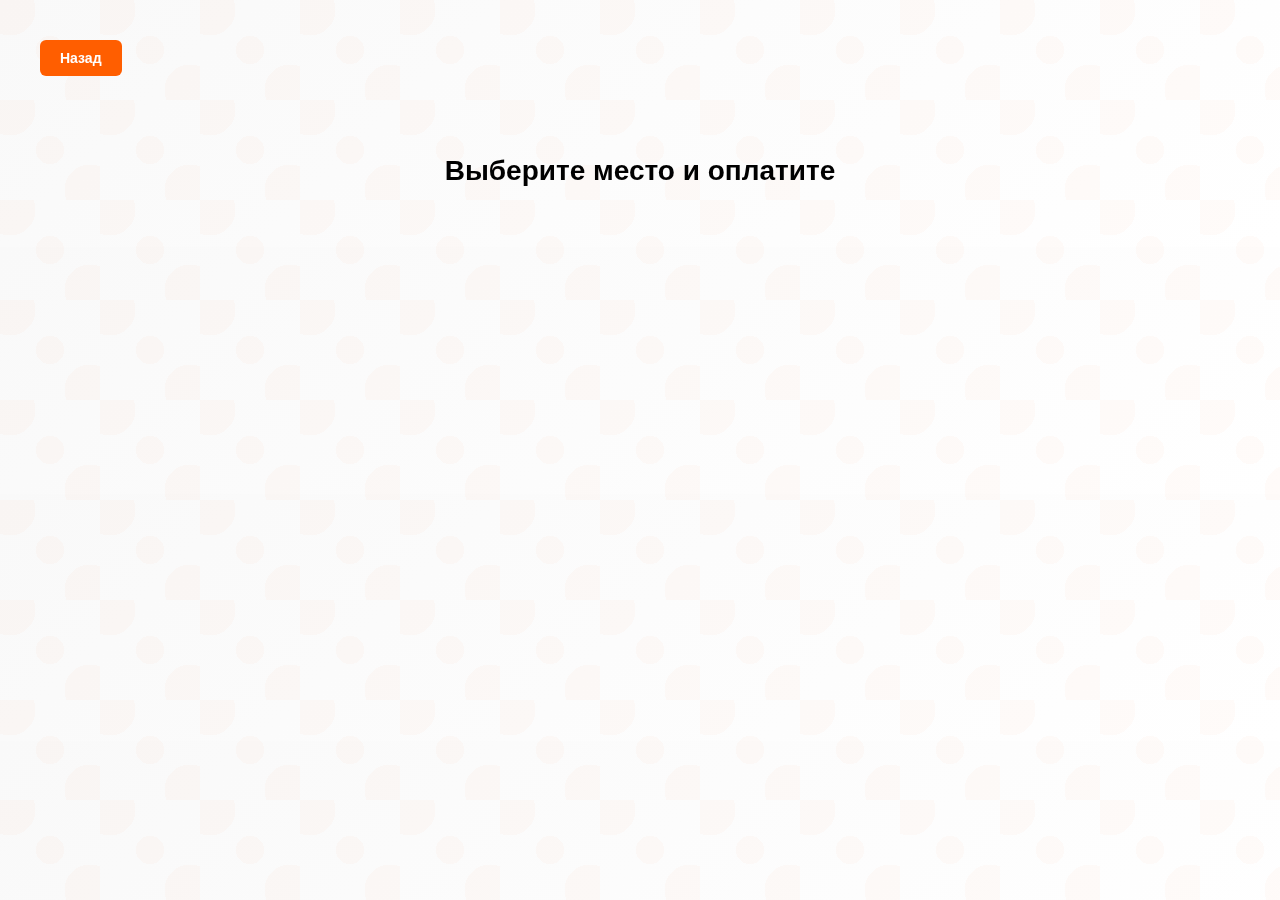
<file: web/place.html>
<!DOCTYPE html>
<html lang="ru">
<head>
    <meta charset="UTF-8">
    <meta name="viewport" content="width=device-width, initial-scale=1.0">
    <title>Выбор места и оплата</title>
    <link rel="stylesheet" href="styles.css">
    <script src="place.js"></script>
</head>
<body>
    <a id="back-button" href="#" class="back-button">Назад</a>

    <div class="container">
        <h1>Выберите место и оплатите</h1>
        <div class="iframe-container">
            <iframe
                id="ticket-iframe"
                src=""
                width="100%"
                height="600px"
                frameborder="0"
                allowfullscreen
            ></iframe>
        </div>
    </div>
</body>
</html>
</file>
<file: web/styles.css>
/* Основные стили для body */
body {
    font-family: Arial, sans-serif;
    background: linear-gradient(135deg, #f9f9f9, #ffffff); /* Мягкий градиент */
    color: black;
    margin: 0;
    padding: 20px;
}

/* Сетка для фона с геометрическим узором */
body::before {
    content: '';
    position: fixed;
    top: 0;
    left: 0;
    width: 100%;
    height: 100%;
    background:
        radial-gradient(circle at 10% 10%, rgba(255, 94, 0, 0.05) 20%, transparent 20%),
        radial-gradient(circle at 90% 90%, rgba(255, 94, 0, 0.05) 20%, transparent 20%),
        radial-gradient(circle at 50% 50%, rgba(255, 94, 0, 0.05) 20%, transparent 20%);
    background-size: 100px 100px; /* Размер узора */
    z-index: -1;
    pointer-events: none;
    opacity: 0.5; /* Полупрозрачный узор */
}

/* Заголовок */
h1 {
    color: black;
    text-align: center;
    margin-bottom: 20px;
    font-size: 28px;
    font-weight: bold;
}

/* Контейнер для фильтров */
#filters {
    display: flex;
    flex-wrap: wrap;
    gap: 10px;
    margin-bottom: 20px;
    background-color: rgba(255, 255, 255, 0.9); /* Полупрозрачный белый фон */
    padding: 15px;
    border-radius: 12px; /* Скруглённые углы */
    box-shadow: 0 4px 12px rgba(0, 0, 0, 0.1); /* Тень для глубины */
    backdrop-filter: blur(5px); /* Лёгкое размытие для эффекта стекла */
}

/* Стили для label */
#filters label {
    font-weight: bold;
    color: black;
    margin-right: 5px;
}

/* Стили для выпадающего списка, полей ввода и кнопок */
#filters select,
#filters input[type="date"],
#filters input[type="number"],
#filters button {
    padding: 8px 12px;
    border: 2px solid #ff5e00; /* Насыщенный оранжевый */
    border-radius: 6px; /* Скруглённые углы */
    background-color: white; /* Белый фон */
    color: black; /* Чёрный текст */
    font-size: 14px;
    cursor: pointer;
    transition: border-color 0.3s ease, background-color 0.3s ease;
}

/* Стили для выпадающего списка */
#filters select {
    background-color: white;
    color: black;
}

/* Стили для кнопки */
#filters button {
    background-color: #ff5e00; /* Насыщенный оранжевый */
    border: none;
    color: white; /* Белый текст */
    font-weight: bold;
}

/* Эффект при наведении на кнопку */
#filters button:hover {
    background-color: #ff4500; /* Ещё более насыщенный оранжевый */
}

/* Эффект при наведении на поля ввода */
#filters select:hover,
#filters input[type="date"]:hover,
#filters input[type="number"]:hover {
    border-color: #ff4500; /* Ещё более насыщенный оранжевый */
}

/* Контейнер для событий */
#events {
    display: flex;
    flex-wrap: wrap;
    gap: 20px;
    justify-content: center;
}

/* Стили для карточки события */
.event {
    background-color: white;
    border: 1px solid #ddd;
    border-radius: 12px; /* Более скруглённые углы */
    padding: 20px;
    width: 300px;
    box-shadow: 0 4px 12px rgba(0, 0, 0, 0.1); /* Тень для глубины */
    transition: transform 0.3s ease, box-shadow 0.3s ease;
    position: relative;
    overflow: hidden;
    display: flex;
    flex-direction: column; /* Элементы внутри карточки выстраиваются вертикально */
    align-items: center; /* Центрирование по горизонтали */
    text-align: center; /* Центрирование текста */
}

/* Эффект при наведении на карточку */
.event:hover {
    transform: translateY(-5px);
    box-shadow: 0 8px 16px rgba(0, 0, 0, 0.2);
}

/* Изображение в карточке */
.event img {
    max-width: 100%;
    border-radius: 8px;
    margin-bottom: 15px;
}

/* Заголовок события */
.event h2 {
    font-size: 20px;
    margin: 10px 0;
    color: black;
    font-weight: bold;
}

/* Текст в карточке */
.event p {
    font-size: 14px;
    color: black;
    margin: 5px 0;
    line-height: 1.5;
}

/* Акцентный текст (например, цена и возрастной рейтинг) */
.event p strong {
    color: #ff5e00; /* Насыщенный оранжевый */
}

/* Ссылка в карточке */
.event a {
    display: inline-block;
    margin-top: 15px;
    padding: 10px 15px;
    background-color: #ff5e00; /* Насыщенный оранжевый */
    color: white; /* Белый текст */
    text-decoration: none;
    border-radius: 6px; /* Скруглённые углы */
    font-size: 14px;
    font-weight: bold;
    transition: background-color 0.3s ease;
    width: fit-content; /* Ширина кнопки по содержимому */
}

/* Эффект при наведении на ссылку */
.event a:hover {
    background-color: #ff4500; /* Ещё более насыщенный оранжевый */
}

/* Декоративный элемент для карточки */
.event::before {
    content: '';
    position: absolute;
    top: 0;
    left: 0;
    width: 100%;
    height: 4px;
    background-color: #ff5e00; /* Насыщенный оранжевый */
    opacity: 0.8;
    transition: opacity 0.3s ease;
}

/* Эффект при наведении на декоративный элемент */
.event:hover::before {
    opacity: 1;
}

/* Стили для страницы события (из event.css) */
.event-container {
    display: flex;
    gap: 20px;
    background-color: white;
    border: 1px solid #ddd;
    border-radius: 12px;
    padding: 20px;
    max-width: 1200px;
    margin: 0 auto;
    box-shadow: 0 4px 12px rgba(0, 0, 0, 0.1);
    backdrop-filter: blur(5px); /* Лёгкое размытие для эффекта стекла */
}

.event-info {
    flex: 1;
}

.event-image-container {
    flex: 1;
    display: flex;
    justify-content: flex-end;
}

#event-image {
    max-width: 100%;
    max-height: 400px;
    border-radius: 8px;
    object-fit: cover;
    border: 4px solid #ff5e00; /* Оранжевая обводка */
}

.event-details p {
    font-size: 16px;
    line-height: 1.6;
    margin-bottom: 10px;
}

.ticket-button {
    display: inline-block;
    padding: 10px 20px;
    background-color: #ff5e00; /* Насыщенный оранжевый */
    color: white; /* Белый текст */
    text-decoration: none;
    border-radius: 6px;
    font-size: 16px;
    font-weight: bold;
    transition: background-color 0.3s ease;
    margin-bottom: 20px;
}

.ticket-button:hover {
    background-color: #ff4500; /* Ещё более насыщенный оранжевый */
}

.event-full-description {
    margin-top: 20px;
    max-width: 1200px;
    margin: 20px auto;
    background-color: rgba(255, 255, 255, 0.9); /* Полупрозрачный белый фон */
    padding: 15px;
    border-radius: 12px;
    box-shadow: 0 4px 12px rgba(0, 0, 0, 0.1);
}

.event-full-description h2 {
    font-size: 24px;
    margin-bottom: 10px;
}

.event-full-description p {
    font-size: 16px;
    line-height: 1.6;
    color: #333;
}

.event-gallery {
    margin-top: 20px;
    max-width: 1200px;
    margin: 20px auto;
    background-color: rgba(255, 255, 255, 0.9); /* Полупрозрачный белый фон */
    padding: 15px;
    border-radius: 12px;
    box-shadow: 0 4px 12px rgba(0, 0, 0, 0.1);
}

.event-gallery h2 {
    font-size: 24px;
    margin-bottom: 10px;
}

.gallery-scroll-container {
    overflow-x: auto;
    white-space: nowrap;
    padding-bottom: 10px;
}

.gallery-images {
    display: inline-flex;
    gap: 10px;
}

.gallery-images img {
    max-width: 200px;
    max-height: 150px;
    border-radius: 8px;
    object-fit: cover;
    cursor: pointer;
    transition: transform 0.3s ease;
}

.gallery-images img:hover {
    transform: scale(1.05);
}

.modal {
    display: none;
    position: fixed;
    z-index: 1000;
    padding-top: 60px;
    left: 0;
    top: 0;
    width: 100%;
    height: 100%;
    background-color: rgba(0, 0, 0, 0.9);
}

.modal-content {
    margin: auto;
    display: block;
    max-width: 90%;
    max-height: 90%;
}

.close {
    position: absolute;
    top: 20px;
    right: 35px;
    color: white;
    font-size: 40px;
    font-weight: bold;
    transition: 0.3s;
    cursor: pointer;
}

.close:hover {
    color: #ff5e00;
}

.event-additional-info {
    margin-top: 20px;
    max-width: 1200px;
    margin: 20px auto;
    background-color: rgba(255, 255, 255, 0.9); /* Полупрозрачный белый фон */
    padding: 15px;
    border-radius: 12px;
    box-shadow: 0 4px 12px rgba(0, 0, 0, 0.1);
}

.event-additional-info h2 {
    font-size: 24px;
    margin-bottom: 10px;
}

.event-additional-info p {
    font-size: 16px;
    line-height: 1.6;
    margin-bottom: 10px;
}

.event-container::before {
    content: '';
    position: absolute;
    top: 0;
    left: 0;
    width: 100%;
    height: 4px;
    background-color: #ff5e00; /* Насыщенный оранжевый */
    opacity: 0.8;
    transition: opacity 0.3s ease;
}

.event-container:hover::before {
    opacity: 1;
}

/* Стили для кнопки "Назад" */
.back-button {
    display: inline-block;
    margin: 20px;
    padding: 10px 20px;
    background-color: #ff5e00;
    color: white;
    text-decoration: none;
    border-radius: 6px;
    font-size: 14px;
    font-weight: bold;
    transition: background-color 0.3s ease;
}

.back-button:hover {
    background-color: #ff4500;
}

/* Центрирование контейнера  place*/
.container {
    display: flex;
    flex-direction: column;
    align-items: center;
    justify-content: flex-start; /* Изменено на flex-start, чтобы поднять iframe выше */
    padding: 20px;
    text-align: center;
    margin-top: 20px; /* Добавлено для поднятия контейнера */
}

/* Стили для контейнера iframe */
.iframe-container {
    width: 90%; /* Увеличено для лучшего отображения */
    max-width: 1200px;
    margin: 0 auto;
    box-shadow: 0 4px 8px rgba(0, 0, 0, 0.2);
    border-radius: 10px;
    overflow: hidden;
}

/* Стили для иконки сердца */
.fa-heart {
    cursor: pointer;
    color: #ccc; /* Серый цвет для неактивного сердца */
    transition: color 0.3s ease;
}

.fa-heart.favorite {
    color: #ff5e00; /* Оранжевый цвет для активного сердца */
}

/* Стили для заголовка события с иконкой сердца */
.event-header {
    display: flex;
    justify-content: space-between;
    align-items: center;
}

/* Стили для кнопки "Избранное" */
#filters button i {
    margin-right: 5px;
}

/* Стили для кнопки "Избранное" */
#filters button {
    background-color: #ff5e00;
    border: none;
    color: white;
    font-weight: bold;
    margin-left: 10px;
    padding: 8px 12px;
    border-radius: 6px;
    cursor: pointer;
}

#filters button:hover {
    background-color: #ff4500;
}

/* Стили для контейнера с подсказкой */
#favourites-hint {
    text-align: center;
    margin-top: 20px;
    margin-bottom: 20px;
}

/* Стили для текста подсказки */
#favourites-hint p {
    color: #ff5e00;
    font-weight: bold;
    font-size: 16px;
}

.event-source {
    font-size: 0.9em;
    color: #666;
    margin-top: 5px;
    font-style: italic;
}
</file>
